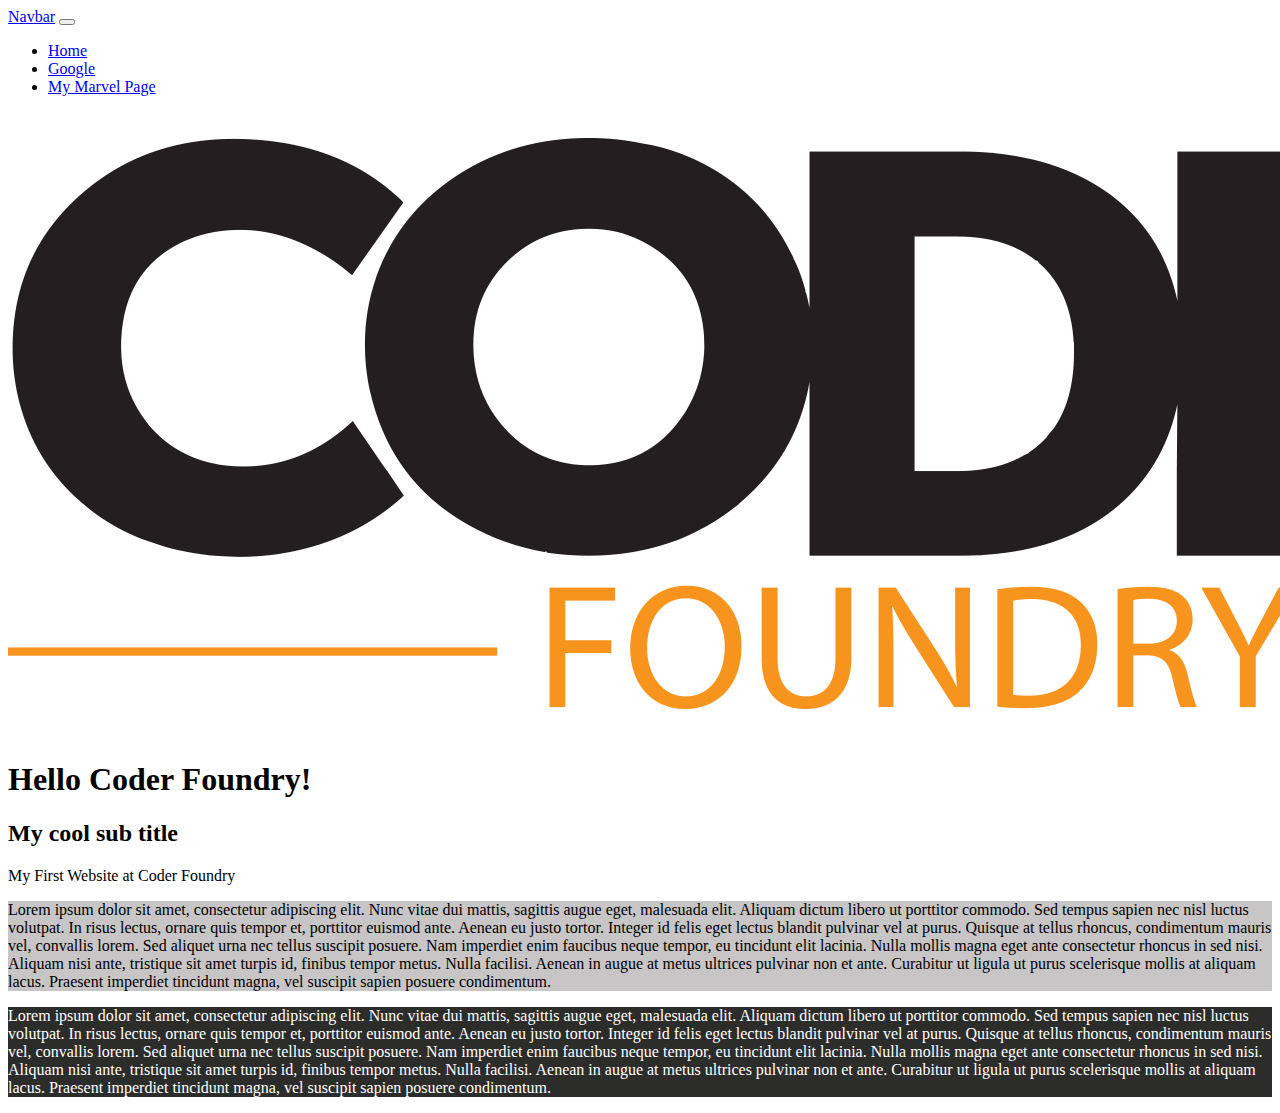
<file: index.html>
<!DOCTYPE html>
<html lang="en">

<head>
    <title>Hello Coder Foundry</title>
    <!--Required Tags-->
    <meta charset="utf-8" />
    <meta name="viewport" content="width=device-width, initial-scale=1, shrink-to-fit=no" />

    <!--Bootstrap Styles-->
    <link href="https://cdn.jsdelivr.net/npm/bootstrap@5.1.3/dist/css/bootstrap.min.css" rel="stylesheet"
        integrity="sha384-1BmE4kWBq78iYhFldvKuhfTAU6auU8tT94WrHftjDbrCEXSU1oBoqyl2QvZ6jIW3" crossorigin="anonymous">

    <!--Custom Style Sheet-->
    <link rel="stylesheet" href="css/site.css">
</head>

<body>
    <nav class="navbar navbar-expand-lg navbar-light bg-light">
        <div class="container-fluid">
            <a class="navbar-brand" href="/index.html">Navbar</a>
            <button class="navbar-toggler" type="button" data-bs-toggle="collapse" data-bs-target="#navbarNav"
                aria-controls="navbarNav" aria-expanded="false" aria-label="Toggle navigation">
                <span class="navbar-toggler-icon"></span>
            </button>
            <div class="collapse navbar-collapse" id="navbarNav">
                <ul class="navbar-nav">
                    <li class="nav-item">
                        <a class="nav-link active" aria-current="page" href="/index.html">Home</a>
                    </li>
                    <li class="nav-item">
                        <a class="nav-link" href="https://google.com">Google</a>
                    </li>
                    <li class="nav-item">
                        <a class="nav-link" href="Marvel.html">My Marvel Page</a>
                    </li>

                </ul>
            </div>
        </div>
    </nav>
    <header class="container">
        <img class="img-fluid" src="img/CF_Logo_BO.png" alt="Coder Foundry Logo" />
        <div class="text-center">
            <h1>Hello Coder Foundry!</h1>
            <h2>My cool sub title</h2>
            <p>My First Website at Coder Foundry</p>
        </div>
    </header>
    <main class="container-xl">

        <section class="oddRow p-3 mb-5">
            <p>
                Lorem ipsum dolor sit amet, consectetur adipiscing elit. Nunc vitae dui mattis, sagittis augue eget,
                malesuada elit. Aliquam dictum libero ut porttitor commodo. Sed tempus sapien nec nisl luctus volutpat.
                In risus lectus, ornare quis tempor et, porttitor euismod ante. Aenean eu justo tortor. Integer id felis
                eget lectus blandit pulvinar vel at purus. Quisque at tellus rhoncus, condimentum mauris vel, convallis
                lorem. Sed aliquet urna nec tellus suscipit posuere. Nam imperdiet enim faucibus neque tempor, eu
                tincidunt elit lacinia. Nulla mollis magna eget ante consectetur rhoncus in sed nisi. Aliquam nisi ante,
                tristique sit amet turpis id, finibus tempor metus. Nulla facilisi. Aenean in augue at metus ultrices
                pulvinar non et ante. Curabitur ut ligula ut purus scelerisque mollis at aliquam lacus. Praesent
                imperdiet tincidunt magna, vel suscipit sapien posuere condimentum.
            </p>
        </section>

        <section class="evenRow p-3 mb-5">
            <p>
                Lorem ipsum dolor sit amet, consectetur adipiscing elit. Nunc vitae dui mattis, sagittis augue eget,
                malesuada elit. Aliquam dictum libero ut porttitor commodo. Sed tempus sapien nec nisl luctus volutpat.
                In risus lectus, ornare quis tempor et, porttitor euismod ante. Aenean eu justo tortor. Integer id felis
                eget lectus blandit pulvinar vel at purus. Quisque at tellus rhoncus, condimentum mauris vel, convallis
                lorem. Sed aliquet urna nec tellus suscipit posuere. Nam imperdiet enim faucibus neque tempor, eu
                tincidunt elit lacinia. Nulla mollis magna eget ante consectetur rhoncus in sed nisi. Aliquam nisi ante,
                tristique sit amet turpis id, finibus tempor metus. Nulla facilisi. Aenean in augue at metus ultrices
                pulvinar non et ante. Curabitur ut ligula ut purus scelerisque mollis at aliquam lacus. Praesent
                imperdiet tincidunt magna, vel suscipit sapien posuere condimentum.
            </p>
        </section>

    </main>
    <footer>

    </footer>
    <link href="https://cdn.jsdelivr.net/npm/bootstrap@5.1.3/dist/css/bootstrap.min.css" rel="stylesheet"
        integrity="sha384-1BmE4kWBq78iYhFldvKuhfTAU6auU8tT94WrHftjDbrCEXSU1oBoqyl2QvZ6jIW3" crossorigin="anonymous">
    <script src="https://cdn.jsdelivr.net/npm/bootstrap@5.1.3/dist/js/bootstrap.bundle.min.js"
        integrity="sha384-ka7Sk0Gln4gmtz2MlQnikT1wXgYsOg+OMhuP+IlRH9sENBO0LRn5q+8nbTov4+1p" crossorigin="anonymous">
    </script>

</body>


</html>
</file>
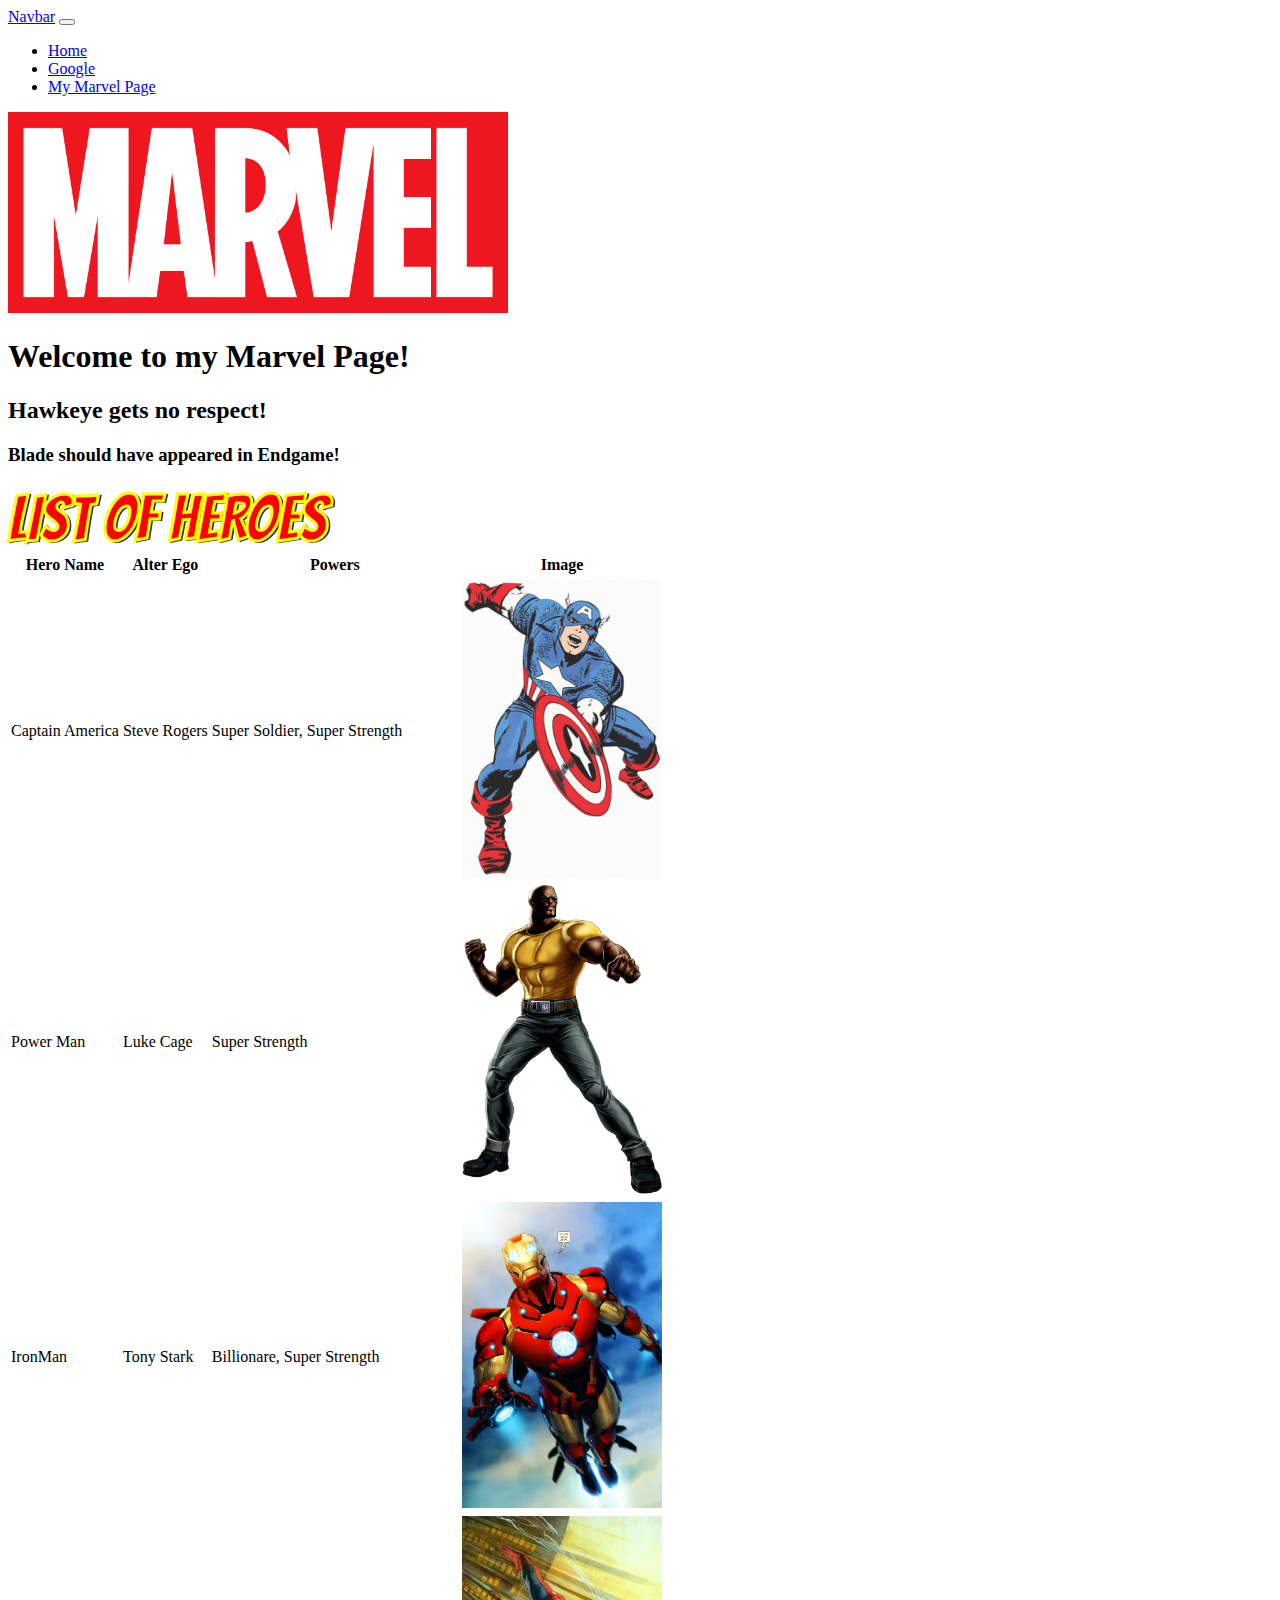
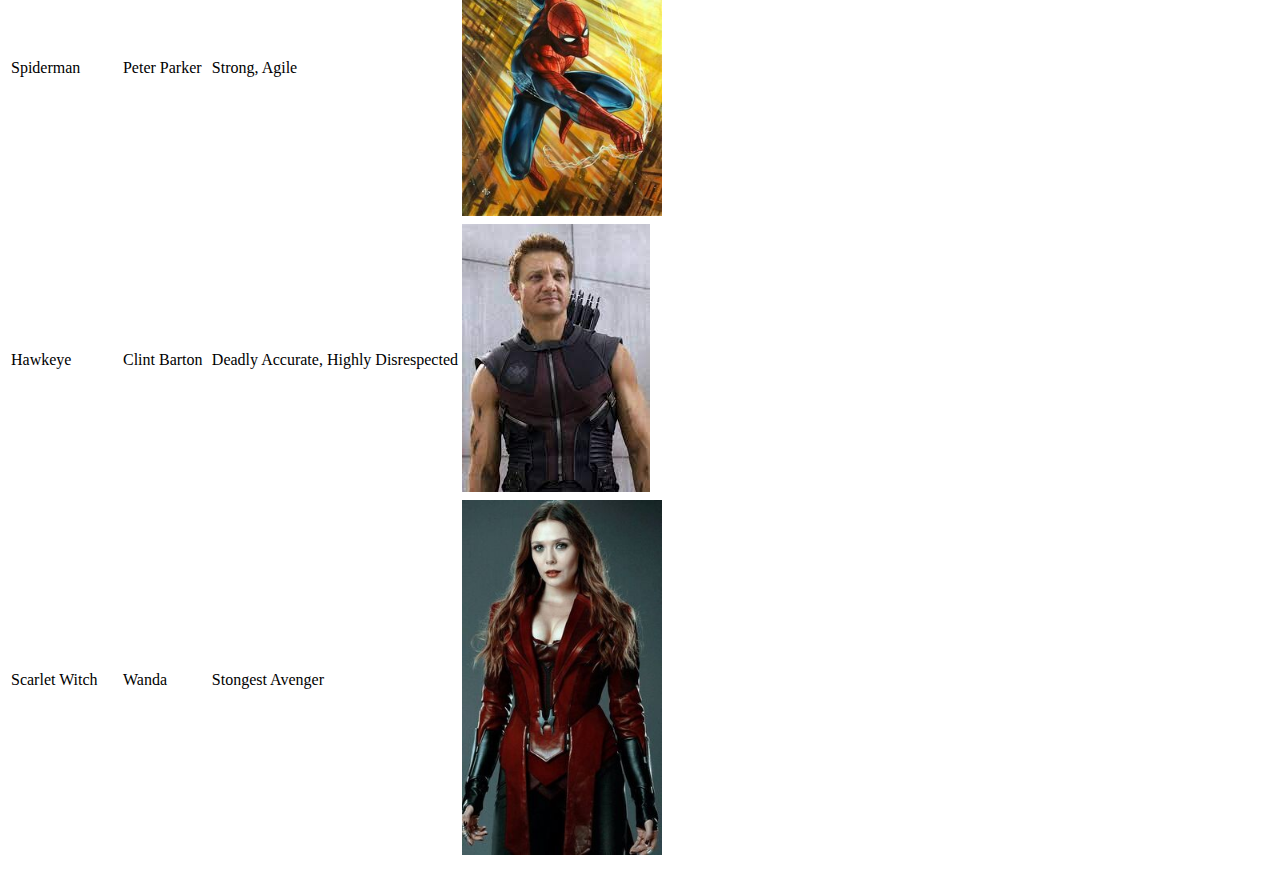
<file: Marvel.html>
<!doctype html>
<html lang="en">

<head>
    <title>Marvel Heroes</title>
    <!-- Required meta tags -->
    <meta charset="utf-8">
    <meta name="viewport" content="width=device-width, initial-scale=1, shrink-to-fit=no">

    <!-- Bootstrap CSS -->
    <link href="https://cdn.jsdelivr.net/npm/bootstrap@5.1.1/dist/css/bootstrap.min.css" rel="stylesheet"
        integrity="sha384-F3w7mX95PdgyTmZZMECAngseQB83DfGTowi0iMjiWaeVhAn4FJkqJByhZMI3AhiU" crossorigin="anonymous">

    <link rel="preconnect" href="https://fonts.googleapis.com">
    <link rel="preconnect" href="https://fonts.gstatic.com" crossorigin>
    <link href="https://fonts.googleapis.com/css2?family=Bangers&display=swap" rel="stylesheet">


    <link rel="stylesheet" href="/css/site.css">


</head>


<body>
    <nav class="navbar navbar-expand-lg navbar-light bg-light">
        <div class="container-fluid">
            <a class="navbar-brand" href="/index.html">Navbar</a>
            <button class="navbar-toggler" type="button" data-bs-toggle="collapse" data-bs-target="#navbarNav"
                aria-controls="navbarNav" aria-expanded="false" aria-label="Toggle navigation">
                <span class="navbar-toggler-icon"></span>
            </button>
            <div class="collapse navbar-collapse" id="navbarNav">
                <ul class="navbar-nav">
                    <li class="nav-item">
                        <a class="nav-link" aria-current="page" href="/index.html">Home</a>
                    </li>
                    <li class="nav-item">
                        <a class="nav-link" href="https://google.com">Google</a>
                    </li>
                    <li class="nav-item">
                        <a class="nav-link active" href="Marvel.html">My Marvel Page</a>
                    </li>

                </ul>
            </div>
        </div>
    </nav>
    <header class="container">
        <div class="text-center mt-5">
            <img class="heroImage" src="img/Marvel_Logo.png" />
            <h1>Welcome to my Marvel Page!</h1>
            <h2>Hawkeye gets no respect!</h2>
            <h3>Blade should have appeared in Endgame!</h3>
        </div>
    </header>
    <main class="container">
        <h2 class="heroText text-center">List of Heroes</h2>
        <table class="table table-striped table-hover">
            <thead>
            <tbody>
                <tr>
                    <th>Hero Name</th>
                    <th>Alter Ego</th>
                    <th>Powers</th>
                    <th>Image</th>
                </tr>
                </thead>
                <tr>
                <tr>
                    <td>Captain America</td>
                    <td>Steve Rogers</td>
                    <td>Super Soldier, Super Strength</td>
                    <td>
                        <img src="img/ClassicCap.png" class="heroPic" />
                    </td>
                </tr>
                <td>Power Man</td>
                <td>Luke Cage</td>
                <td>Super Strength</td>
                <td>
                    <img src="img/lukecage.png" class="heroPic" />
                </td>
                <tr>
                    <td>IronMan</td>
                    <td>Tony Stark</td>
                    <td>Billionare, Super Strength</td>
                    <td>
                        <img src="img/ironman-bleeding-edge.jpg" class="heroPic" />
                    </td>
                </tr>
                <td>Spiderman</td>
                <td>Peter Parker</td>
                <td>Strong, Agile</td>
                <td>
                    <img src="img/spidey.jpeg" class="heroPic" />
                </td>
                </tr>
                <tr>
                    <td>Hawkeye</td>
                    <td>Clint Barton</td>
                    <td>Deadly Accurate, Highly Disrespected</td>
                    <td>
                        <img src="img/hawkeye.jpg" class="heroPic" />
                    </td>
                </tr>
                <tr>
                    <td>Scarlet Witch</td>
                    <td>Wanda</td>
                    <td>Stongest Avenger</td>
                    <td>
                        <img src="img/Wanda.jpg" class="heroPic" />
                    </td>
                </tr>
            </tbody>
    </main>




    <!-- Bootstrap JS -->
    <script src="https://cdn.jsdelivr.net/npm/bootstrap@5.1.1/dist/js/bootstrap.bundle.min.js"
        integrity="sha384-/bQdsTh/da6pkI1MST/rWKFNjaCP5gBSY4sEBT38Q/9RBh9AH40zEOg7Hlq2THRZ" crossorigin="anonymous">
    </script>
</body>

</html>
</file>
<file: css/site.css>
.heroImage {
    max-width: 500px;
}

.heroPic {
    max-width: 200px;
}

.oddRow {
    background-color: #c7c5c5;
}

.evenRow {
    background-color: rgb(44, 44, 43);
    color: white;
}

.heroText {
    font-family: 'Bangers', cursive;
    font-size: 4em;
    margin: 0;
    text-transform: uppercase;
    color: red;
    text-shadow: 2px 1px #292929;
    -webkit-text-stroke-width: 1px;
    -webkit-text-stroke-color: yellow;


}
</file>
